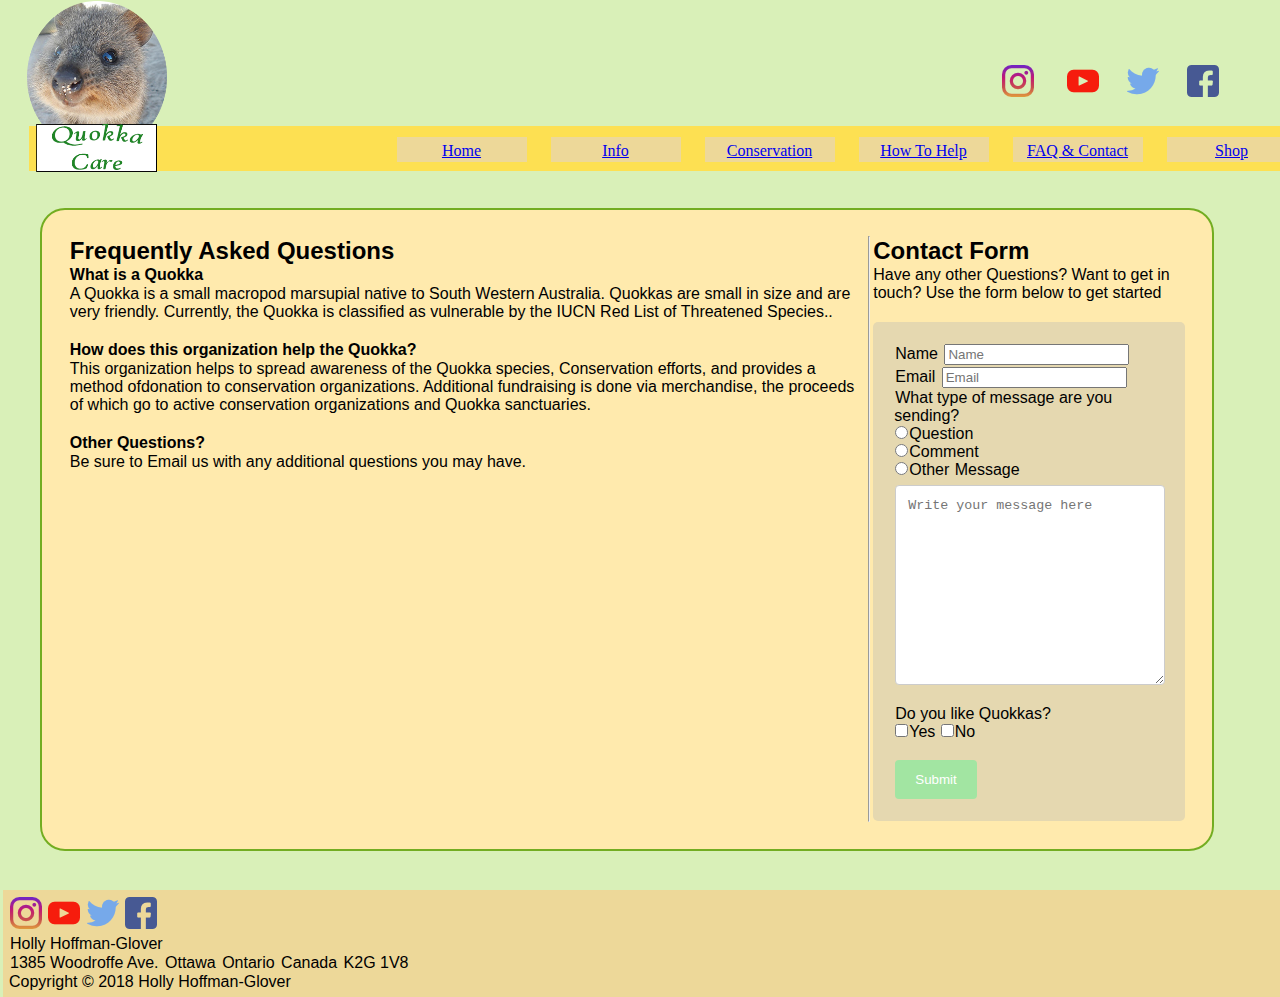
<file: FAQ-Contact.html>
<!DOCTYPE html>
<html lang="en-ca">
<meta name="viewport" content="width=device-width">
<head>
	<meta charset="utf-8">
	<title>Quokka Care</title>
	<link rel="stylesheet" type="text/css" href="styles/style.css">
</head>

<body style="background-color: #d9f0b8">
	
	<div id="container" class="container">

		<img src="images/quokka_care_logo.png" class="logo" alt="Quokka Care Logo" style="position: absolute; top: 0px; left: 2%; z-index: 1">

		<div id="icons" class="icons">
			<img src="images/social_media/001-instagram.png" class="social media icons" alt="instagram logo" style="position:absolute; top: 64px; right:245px">
			<img src="images/social_media/002-youtube.png" class="social media icons" alt="youtube logo" style="position:absolute; top:64px; right:180px">
			<img src="images/social_media/003-twitter.png" class="social media icons" alt="twitter logo" style="position:absolute; top:64px; right:120px">
			<img src="images/social_media/004-facebook.png" class="social media icons" alt="facebook logo" style="position:absolute; top:64px; right: 60px">
		</div>


		<header class="site-header" style="position: absolute; top:125px; height: 45px">
				<nav style= "text-align: right;">
				<ul>
					<li>
						<a href="index.html">Home</a>
					</li>
					<li>
						<a href="infopage.html">Info</a>
					</li>
					<li>
						<a href="conservation.html">Conservation</a>
					</li>
					<li>
						<a href="how-to-help.html">How To Help</a>
					</li>
					<li>
						<a href="FAQ-Contact.html">FAQ &amp; Contact</a>
					</li>
					<li>
						<a href="shop.html">Shop</a>
					</li>
				</ul>
			</nav>
		</header>
	</div>
	<br>
		<div class="box2">
			<div class="FAQ">
				<h2>Frequently Asked Questions</h2>
					<h4> What is a Quokka</h4>
						<p>A Quokka is a small macropod marsupial native to South Western Australia. Quokkas are small in size and are very friendly. Currently, the Quokka is classified as vulnerable by the IUCN Red List of Threatened Species..</p>
						<br>
					<h4> How does this organization help the Quokka?</h4>
						<p>This organization helps to spread awareness of the Quokka species, Conservation efforts, and provides a method ofdonation to conservation organizations. Additional  fundraising is done via merchandise, the proceeds of which go to active conservation organizations and Quokka sanctuaries.</p>
						<br>
					<h4> Other Questions?</h4>
						<p> Be sure to Email us with any additional questions you may have.</p>
						<br>
			</div>
			<hr id="hr2">
			<div class="Contact-Form">
				<h2> Contact Form </h2>
					<p> Have any other Questions? Want to get in touch? Use the form below to get started</p>
					<br>
					<div class="container3">
						<form action="action_page.php">

							<label for="name">Name</label>
						    <input type="text" id="name" name="name" placeholder="Name">

						    <label for="email">Email</label>
						    <input type="text" id="email" name="email" placeholder="Email">

						    <label for="radio"> What type of message are you sending?</label>
						    <br>
						    <input type="radio" name="message type" value="Question">Question
						    <br>
						    <input type="radio" name="message type" value="Comment">Comment
						    <br>
						    <input type="radio" name="message type" value="Other">Other

						    <label for="message">Message</label>
						    <textarea id="message" name="message" placeholder="Write your message here" style="height:200px"></textarea>

						    <label for="checkbox">Do you like Quokkas?</label>
						    <br>
						    <input type="checkbox" name="opinion" value="yes">Yes
						    <input type="checkbox" name="opinion" value="no">No
						    <br>
						    <br>

						    <input type="submit" value="Submit">

						</form>
					</div>
			</div>
		</div>

		<br>
		
		<footer class="site-footer" style="background-color: #edd899">
			<div id="icons2" class="icons2" >
					<img src="images/social_media/001-instagram.png" class="social media icons" alt="instagram logo" >
					<img src="images/social_media/002-youtube.png" class="social media icons" alt="youtube logo" >
					<img src="images/social_media/003-twitter.png" class="social media icons" alt="twitter logo" >
					<img src="images/social_media/004-facebook.png" class="social media icons" alt="facebook logo" >
				</div>
			<div itemscope itemtype="http://schema.org/person">
				<span itemprop="name">Holly Hoffman-Glover</span>
				<div itemscope itemtype="http://schema.org/PostalAddress" itemprop="address">
				</div>
					<span itemprop="streeAddress">1385 Woodroffe Ave.</span>
					<span itemprop="addressLocality">Ottawa</span>
					<span itemprop="addressRegion">Ontario</span>
					<span itemprop="addressCountry">Canada</span>
					<span itemprop="PostalCode">K2G 1V8</span>
				</div>
			<p>Copyright &copy; 2018 Holly Hoffman-Glover</p>
		</footer>
	</div>
</body>
</html>
</file>
<file: styles/style.css>
@charset "utf-8"

@import url()
/*find font via https://fonts.googleapis.com/css*/

@font-face {

}

* {
	margin:1px;
}

.clearfix:after{
	content: "";
	clear: both;

	display: table;
}

img #logo{
	width: 140px;
	height: 171px;
}

body {
	background-color: ;
}

#container {
	margin: 1%;
	padding: 1%;
	height: 125px;
	}
#icons {
	display: inline-block;
	overflow: hidden;
	
}

img #icons {
	width: 50px;
}

.site-header{
	position: absolute;
	background-color: #fde052;
	color: #212721;
	width: 100%;
	height: 60px;
	top: 120px;
	padding-top: 15px

}

.logo{
	width: 140px;
	height: 171px;

}

.site-header 
	style { 
		margin: 15;

	}
	nav li {
		display: inline-block;
		width: 130px;
		height: 25px;
		top: -15px;
		padding: 5px;
		margin: 10px;
		background-color: #edd899; 
		overflow: hide;
		text-align: center;
		position: relative;
		}

* {box-sizing:border-box}


/* Slideshow container */
.slideshow-container {
  max-width: 1000px;
  max-height: 450px;
  padding-top: 5%;
  align-content: center;
  top: 50%;
  margin-left: auto;
  margin-right: auto;
}

/* Hide the images by default */
.mySlides {
    display: none;
    width: auto;
}

#slides {
  width: 100%;
  max-width: 100%;
}


/* Next & previous buttons */
.prev, .next {
  cursor: pointer;
  position: absolute;
  top: 55%;
  width: auto;
  margin-top: -22px;
  padding: 16px;
  color: white;
  font-weight: bold;
  font-size: 18px;
  transition: 0.6s ease;
  border-radius: 0 3px 3px 0;
}

/* Position the "next button" to the right */
.next {
  right: 13%;
  border-radius: 3px 0 0 3px;
}


/* On hover, add a black background color with a little bit see-through */
.prev:hover, .next:hover {
  background-color: rgba(0,0,0,0.8);
}

.text1 {
  background-color: #888888;
  color: #f2f2f2;
  font-size: 15px;
  padding: 1px 12px;
  position: flex;
  bottom: 2px;
  width: 100%;
  text-align: center;
  
}

/* Number text (1/3 etc) */
.numbertext {
  color: #f2f2f2;
  font-size: 12px;
  padding: 8px 12px;
  position: absolute;
  top: 30%;
}

/* The dots/bullets/indicators */
.dot {
  cursor:pointer;
  height: 15px;
  width: 15px;
  margin: 0 2px;
  background-color: #bbb;
  border-radius: 50%;
  display: inline-block;
  transition: background-color 0.6s ease;
}

.active, .dot:hover {
  background-color: #717171;
}

/* Fading animation */
.fade {
  -webkit-animation-name: fade;
  -webkit-animation-duration: 1.5s;
  animation-name: fade;
  animation-duration: 1.5s;
}

@-webkit-keyframes fade {
  from {opacity: .4} 
  to {opacity: 1}
}

@keyframes fade {
  from {opacity: .4} 
  to {opacity: 1}
}

h2, h3, h4 {
  font-family: 'Tajawal', sans-serif;
}


.text2 {
	font-size: 100%;  
  float: left;
  max-width: 45%;

}

#hr1 { 
    display: block;
    margin-top: 0.5em;
    margin-bottom: 0.5em;
    margin-right: 70%;
    margin-left: 5%;
    border-style: inset;
    border-width: 1px;
    width: 75px;
} 

p #p2 {
  font-family: 'Roboto', sans-serif; 
}

.map {
  max-width: 40%;
  padding: 2%;
  float: right;
}

/*contact page stuff*/
.box2 {
  background-color: #ffeaad;
  font-family: 'Roboto', sans-serif; 
  border-radius: 25px;
    border: 2px solid #73AD21;
    margin: 3%;
    padding: 2%; 
    width: 92%;
    height: 60%; 
    display: inline-flex;
}

#text {

}


.FAQ {
  position: relative;
  float: left;
}

#hr2 {
  width: 3px;
}

.Contact-Form {
  float: right;
}

input[type=email], select, textarea {
      width: 100%; 
      padding: 12px;  
      border: 1px solid #ccc; 
      border-radius: 4px; 
      box-sizing: border-box; /* Make sure that padding and width stays in place */
      margin-top: 6px; 
      margin-bottom: 16px;
      resize: vertical; /*vertical resizing allowed*/ 
  }

  /* submit style */
  input[type=submit] {
      background-color: #a2e5a2;
      color: white;
      padding: 12px 20px;
      border: none;
      border-radius: 4px;
      cursor: pointer;
  }

  /* hovering over submit */
  input[type=submit]:hover {
      background-color: #38b738;
  }

  /* form background */
  .container3 {
      border-radius: 5px;
      background-color: #e5d8b0;
      padding: 20px;
  }

/*info page*/
img #QuokkaInfo{
  max-width: 40%;
  max-height: 40%;
}

.infobox {
  float: right;
  padding: 2%;
  position: flex;
}

/*footer things*/

footer {
  position: absolute;
  width: 100%;
}
.site-footer {
	background-color: #edd899;
	width: 100%
	height: 150px;
	padding: 5px;
  font-family: 'Roboto', sans-serif; 
  position: absolute;
}

#icons2 {
	float: center;
}

}
</file>
